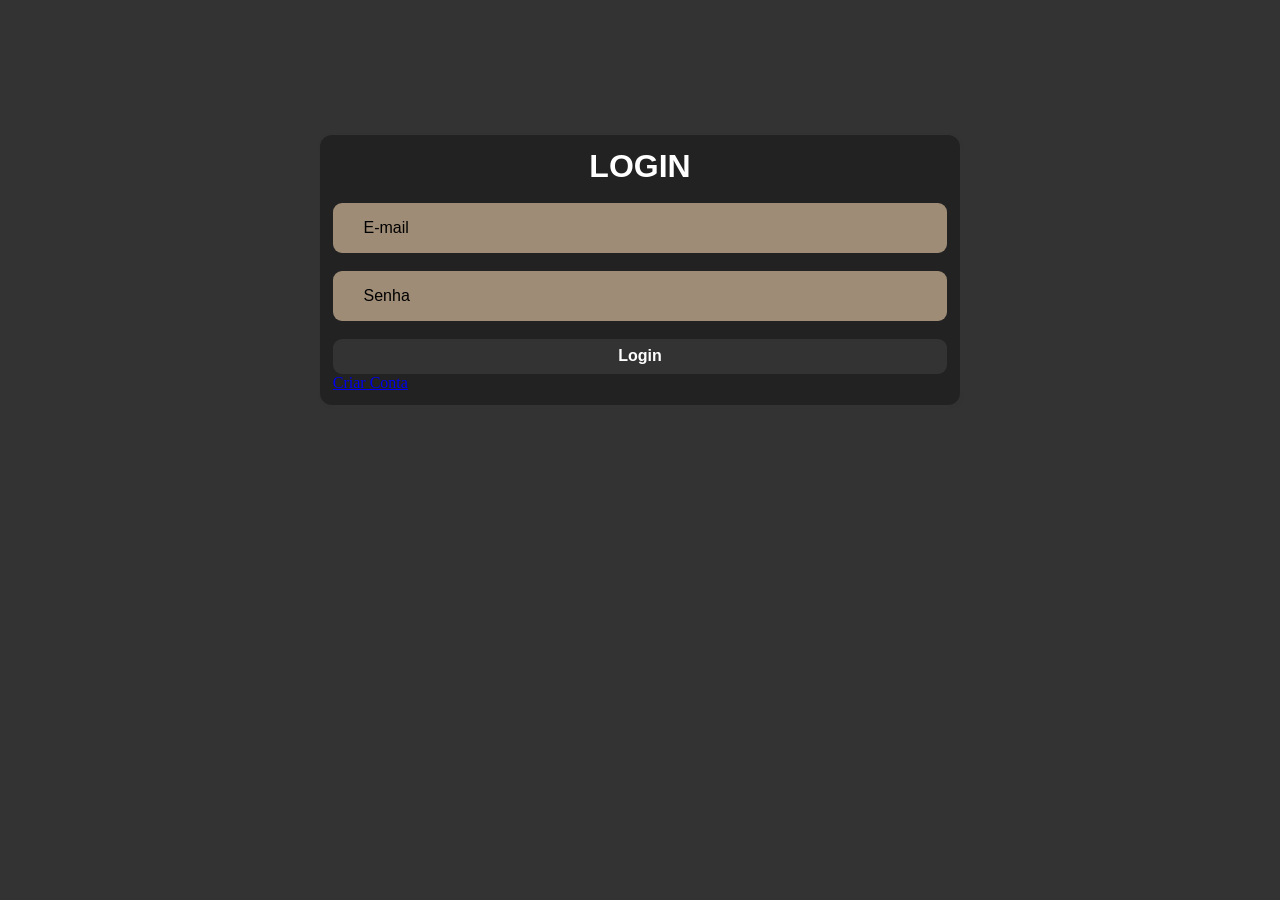
<file: index.html>
<!doctype html>
<html lang="pt-br">
  <head>
    <meta charset="UTF-8" />
    <meta name="viewport" content="width=device-width, initial-scale=1.0" />
    <title>Login</title>
    <link rel="icon" href="./assets/img/logo.png">
    <link rel="stylesheet" href="./assets/css/index.css" />
    <script src="./assets/js/index.js" defer></script>
  </head>
  <body>
    <main>
      <section id="cadastro">
        <form action="./index.html">
          <h2>Cadastro</h2>

          <input
            type="text"
            maxlength="10"
            placeholder="Usuário"
            required
            class="campo"
            name="fusuario"
          />

          <input
            type="email"
            maxlength="70"
            placeholder="E-mail"
            required
            class="campo"
            name="femail"
          />

          <input
            type="password"
            maxlength="12"
            minlength="8"
            placeholder="Senha"
            required
            class="campo"
            name="fsenha"
          />

          <input
            type="password"
            maxlength="12"
            minlength="8"
            placeholder="Senha"
            required
            class="campo"
            name="fsenha2"
          />

          <button class="campo botao">Cadastrar</button>
          <a href="#" class="alternar">Já tem conta? Entre!</a>
        </form>
      </section>

      <section id="login">
        <form action="./home.html">
          <h2>Login</h2>

          <input
            type="email"
            maxlength="70"
            placeholder="E-mail"
            required
            class="campo"
            name="femail"
          />

          <input
            type="password"
            maxlength="12"
            minlength="8"
            placeholder="Senha"
            required
            class="campo"
            name="fsenha"
          />

          <button class="campo botao">Login</button>
          <a href="#" class="alternar">Criar Conta</a>
        </form>
      </section>
    </main>
  </body>
</html>
</file>
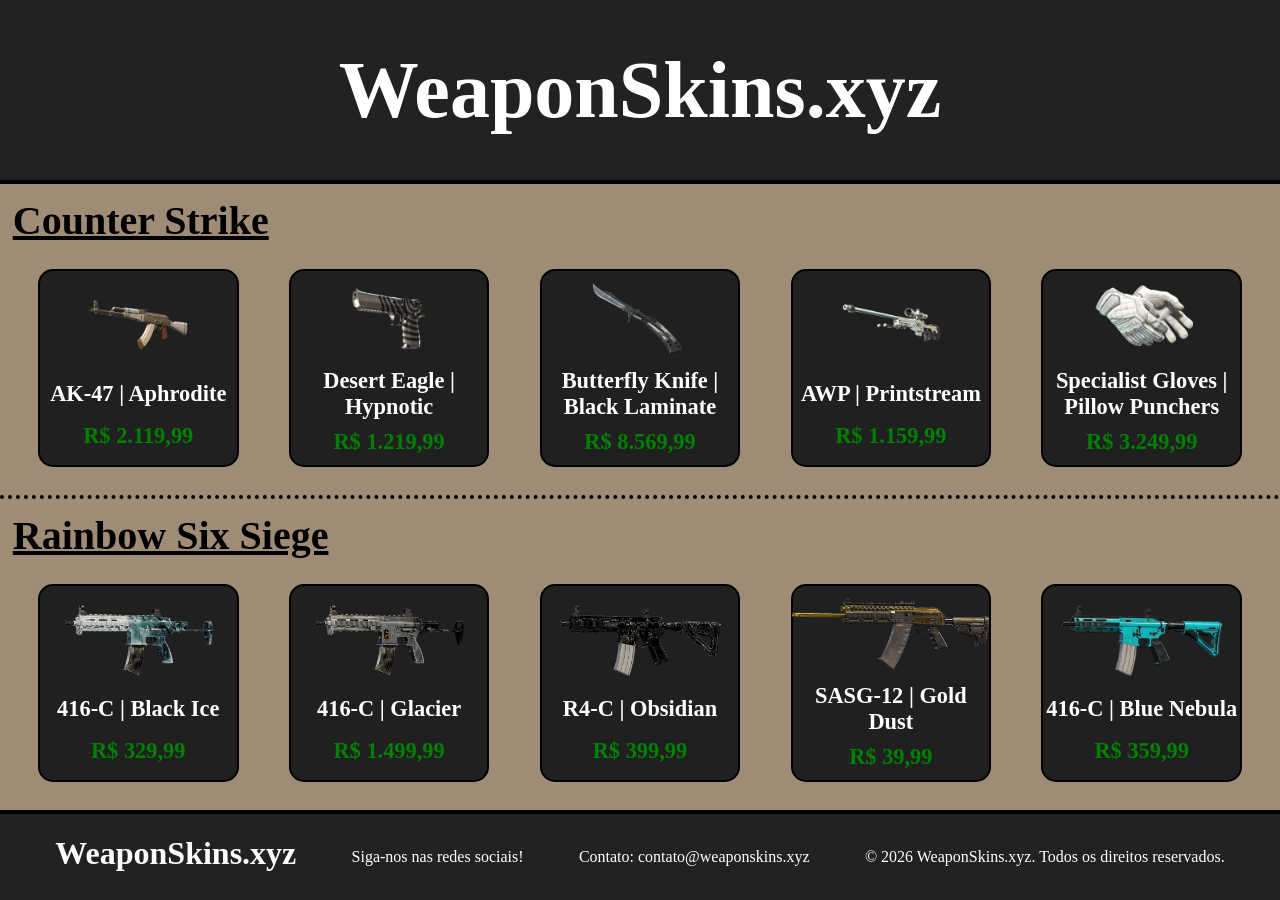
<file: home.html>
<!doctype html>
<html lang="pt-br">

<head>
  <meta charset="UTF-8" />
  <meta name="viewport" content="width=device-width, initial-scale=1.0" />
  <title>WeaponSkins.xyz</title>
  <link rel="icon" href="./assets/img/logo.png">
  <link rel="stylesheet" href="./assets/css/home.css" />
  <script src="./assets/js/index.js" defer></script>
</head>

<body>
  <main>

    <header>
      <h1>WeaponSkins.xyz</h1>
    </header>

    <section class="game" id="cs2">
      <h2>Counter Strike</h2>
      <div class="loja">
        <div class="skin">
          <img src="./assets/img/ak47-aphrodite.png" alt="aphrodite">
          <p class="nome">AK-47 | Aphrodite</p>
          <p class="preco">R$ 2.119,99</p>
        </div>
        
        <div class="skin">
          <img src="./assets/img/deserteagle-hypnotic.png" alt="Hypnotic">
          <p class="nome">Desert Eagle | Hypnotic</p>
          <p class="preco">R$ 1.219,99</p>
        </div>
        
        <div class="skin">
          <img src="./assets/img/butterflyknife-blacklaminate.png" alt="Black Laminate">
          <p class="nome">Butterfly Knife | Black Laminate</p>
          <p class="preco">R$ 8.569,99</p>
        </div>
       
        <div class="skin">
          <img src="./assets/img/awp-printstream.png" alt="Printstream">
          <p class="nome">AWP | Printstream</p>
          <p class="preco">R$ 1.159,99</p>
        </div>
        
        <div class="skin">
          <img src="./assets/img/specialistgloves-pillowpunchers.png" alt="Pillow Punchers">
          <p class="nome">Specialist Gloves | Pillow Punchers</p>
          <p class="preco">R$ 3.249,99</p>
        </div>
      </div>
    </section>

    <section class="game" id="r6">
      <h2>Rainbow Six Siege</h2>
      <div class="loja">
        <div class="skin">
            <img src="./assets/img/416c-blackice.png" alt="Black Ice">
            <p class="nome">416-C | Black Ice</p>
            <p class="preco">R$ 329,99</p>
        </div>
        
        <div class="skin">
          <img src="./assets/img/glacier.png" alt="Glacier">
          <p class="nome">416-C | Glacier</p>
          <p class="preco">R$ 1.499,99</p>
        </div>
        
        <div class="skin">
          <img src="./assets/img/obsidian.png" alt="Obsidian">
          <p class="nome">R4-C | Obsidian</p>
          <p class="preco">R$ 399,99</p>
        </div>
        
        <div class="skin">
          <img src="./assets/img/SASG-12-golddust.png" alt="Gold Dust">
          <p class="nome">SASG-12 | Gold Dust</p>
          <p class="preco">R$ 39,99</p>
        </div>
        
        <div class="skin">
          <img src="./assets/img/416c-bluenebula.png" alt="Blue Nebula">
          <p class="nome">416-C | Blue Nebula</p>
          <p class="preco">R$ 359,99</p>
        </div>
      </div>
    </section>


    <footer>
      <h2>WeaponSkins.xyz</h2>
      <p class="info">Siga-nos nas redes sociais!</p>
      <p class="info">Contato: contato@weaponskins.xyz</p>
      <p class="info">© 2026 WeaponSkins.xyz. Todos os direitos reservados.</p>
    </footer>

  </main>
</body>

</html>
</file>
<file: assets/css/index.css>
* {
    margin: 0;
    padding: 0;
    box-sizing: border-box;
}

main {
    width: 100%;
    height: 100vh;
    background: #333;
    display: flex;
    justify-content: center;
    align-items: flex-start;
}

section {
    width: 50%;
    height: auto;
    background: #222;
    float: left;
    border-radius: 12px;
    box-shadow: 1px 1px 3px #333;
    padding: 1%;
    margin-top: 15vh;
}

section h2 {
    font-family: Arial, "Helvetica Neue", Helvetica, sans-serif;
    font-size: 2rem;
    text-transform: uppercase;
    text-align: center;
    font-weight: bold;
    color: #fff;
}

section input {
    width: 100%;
    height: 50px;
    margin-top: 2vh;
    border: 0;
    border-radius: 9px;
    text-indent: 5%;
    outline: none;
    font-family: Arial, "Helvetica Neue", Helvetica, sans-serif;
    font-size: 1rem;
    color: #000;
    background: #9F8C76;
}

::placeholder {
    color: #000;
    font-size: 1rem;
}

section input:focus-within {
    background: #9F8C76;
}

section button {
    width: 100%;
    height: 35px;
    margin-top: 2vh;
    border: 0;
    border-radius: 9px;
    outline: none;
    font-family: Arial, "Helvetica Neue", Helvetica, sans-serif;
    font-size: 1rem;
    color: #fff;
    background: #333;
    font-weight: bold;
}
</file>
<file: assets/css/home.css>
* {
    margin: 0;
    padding: 0;
    box-sizing: border-box;
}

main {
    float: left;
    width: 100%;
    height: 100vh;
    background: #9F8C76;
}

header{
    display: flex;
    justify-content: center;
    align-items: center;
    height: 20vh;
    background: #222;
    color: #fff;
    font-size: 2.5rem;
}

h2 {
  height: 5vh;
  font-size: 2.5rem;
  display: flex;
  text-align: left;
  color: #000;
  text-decoration: underline;
}

.game {
    float: left;
    width: 100%;
    height: 35vh;
    
}

.loja {
    display: flex;
    align-items: center;
    justify-content: space-around;
    height: 28vh;
}

#cs2 {
    border-top: 4px solid #000;
}

#r6 {
    border-top: 4px dotted #000;
}


.skin {
    background: #202020;
    width: 16%;
    height: 22vh;
    float: left;
    border-radius: 15px;
    display: flex;
    flex-direction: column;
    align-items: center;
    justify-content: space-evenly;
    border: 2px solid #000;
}

img{
    width: auto;
    height: 40%;
}

.nome {
    color: #fff;
    font-size: 1.4rem;
    font-weight: 700;
    float: left;
    text-align: center;
}
.preco {
    color: green;
    font-size: 1.4rem;
    font-weight: 700;
    float: left;
    text-align: center;
}

footer {
    width: 100%;
    height: 10vh;
    background-color: #222;
    float: left;
    border-top: 4px solid #000;
    display: flex;
    justify-content: space-evenly;
    align-items: center;
    color: #fff;
}
footer h2 {
    color: #fff;
    font-size: 2.0rem;
    text-decoration: none;
}

section {
    width: 100%;
    height: auto;
    float: left;
    padding: 1%;
}
</file>
